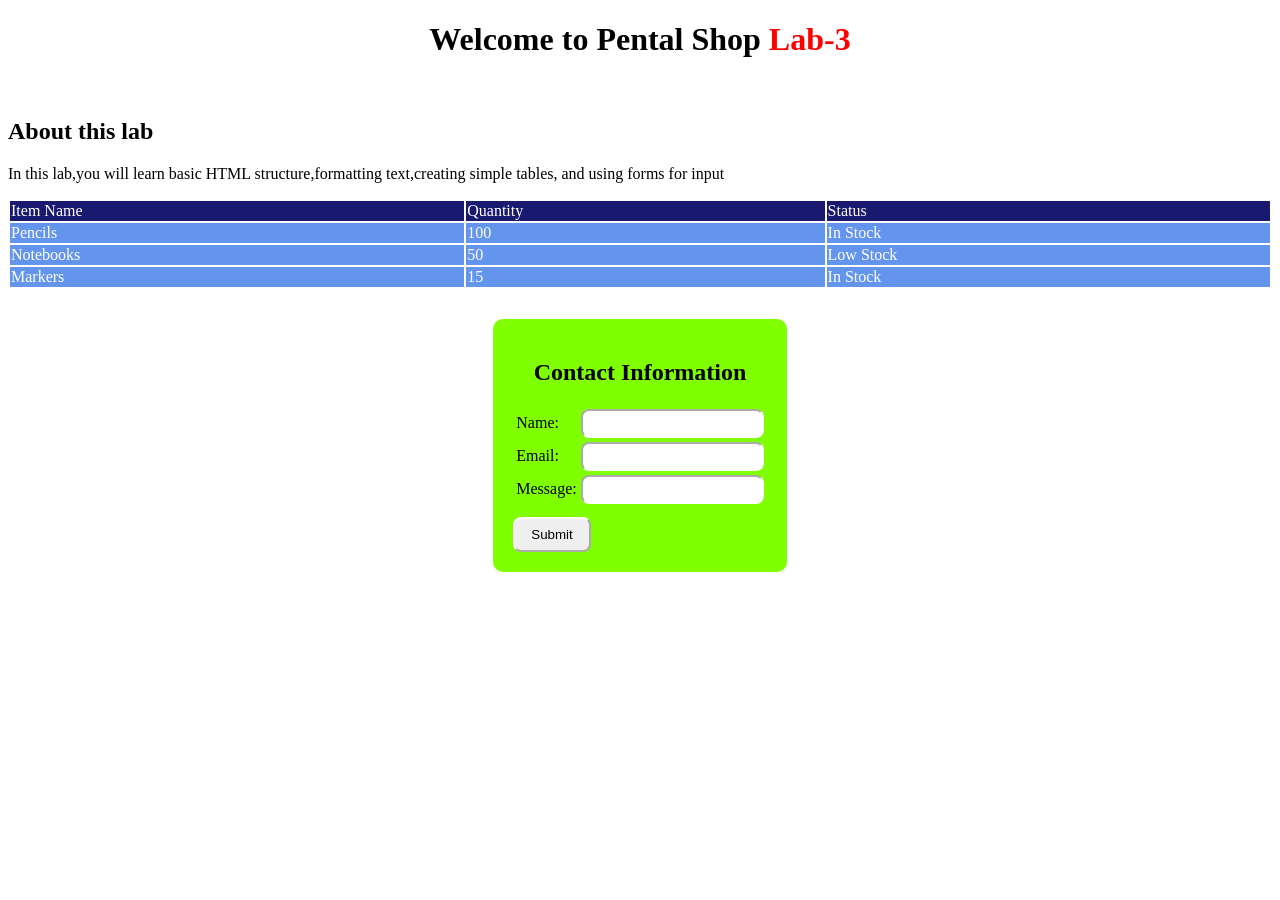
<file: Lab3/task1.html>
<!DOCTYPE html>
<html lang="en">
<head>
    <meta charset="UTF-8">
    <meta name="viewport" content="width=device-width, initial-scale=1.0">
    <link rel="stylesheet" type="text/css" href="style.css">
    <title>Document</title>
</head>
<body>
    <h1 id="mainh"> Welcome to Pental Shop <span > Lab-3</span></h1><br>
    <h2>About this lab</h2>
    
    <p id="para">In this lab,you will learn basic HTML structure,formatting text,creating simple tables, and using forms for input</p>
    <table id="tab" width="100%" >
        <tr id="heading">
            <td>Item Name</td>
            <td>Quantity</td>
            <td>Status</td>
        </tr>

        <tr  id="r1">
            <td>Pencils</td>
            <td>100</td>
            <td>In Stock</td>
        </tr>
         <tr id="r1">
            <td>Notebooks</td>
            <td>50</td>
            <td>Low Stock</td>
        </tr>

         <tr id="r1">
            <td>Markers</td>
            <td>15</td>
            <td>In Stock</td>
        </tr>
    </table>

    
    <div id="rbox">
    <h2 id="subh">Contact Information</h2>
    <table>
        <tr>
           <td>Name:</td>
            <td><input type="text"></td>
        </tr>

        <tr>
           <td>Email:</td>
            <td><input type="text"></td>
        </tr>
        <tr>
           <td>Message:</td>
            <td><input type="text"></td>
        </tr>
       
    </table>
    <button>Submit</button>
    </div>

</body>
</html>
</file>
<file: Lab3/style.css>
body{
    background-color:White;
}
#mainh{
   text-align: center;
}
#para{
    text-align: left;
}
#subh{
    text-align: center;
}
#tab{
    border-color: black;
    color:white
}
#heading{
    background-color: midnightblue;
    color:white
}

#r1{
    background-color:cornflowerblue
    
}
span{
    color:red
}
#rbox {
    background-color:chartreuse;
    border-radius: 10px;
     margin-top: 30px;
    padding: 20px;
    width: fit-content;
    margin: 30px auto;
}
input[type="text"] {
    border-color: white;
    border-radius: 8px;
    padding: 5px;
}

button {
    border-color: white;
    border-radius: 8px;
    padding: 8px 16px;
    margin-top: 10px;
}
</file>
